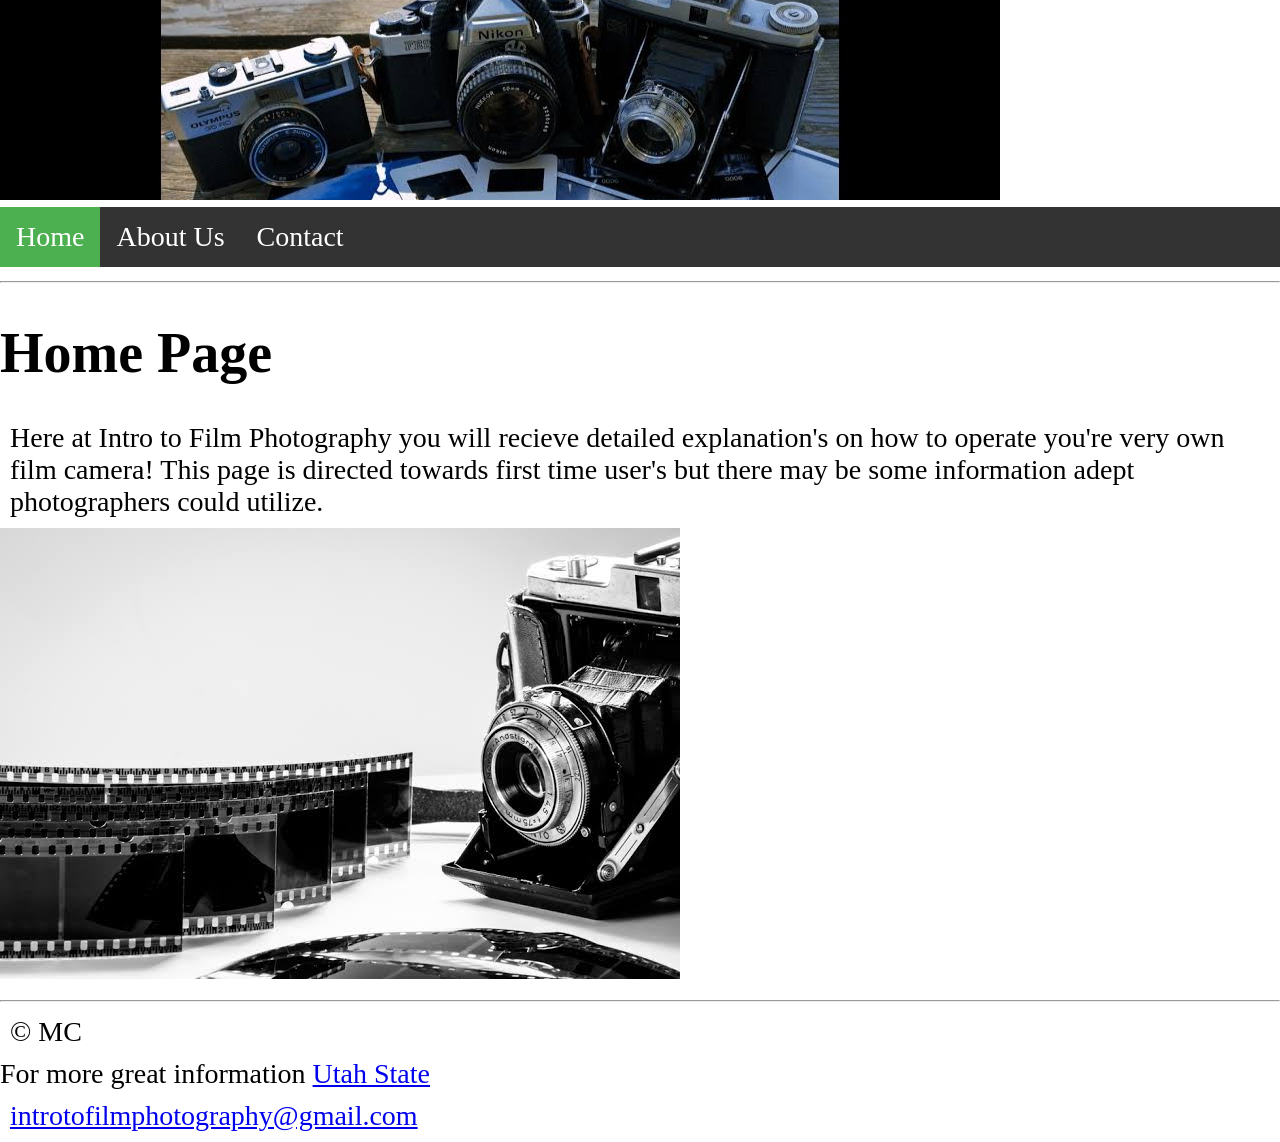
<file: index.html>
<!DOCTYPE html>
<html>
<head>
  <meta charset="UTF-8">
<meta name="viewport" content="width=device-width, initial-scale=1.0">
  <meta name="description" content="Learn the basics of film photography. Simple, step-by-step guides on how to operate your first film camera for beginners.">  
  <meta name="author" content="Manuel">
  <link rel="stylesheet" href="back/backgroundclr">
  <link rel="stylesheet" href="css/mystyle.css">
<title>Intro to Film Photography: Home</title>
</head>
<body>
<img src="images/banner for website (1) (3).jpeg" alt="banner image">
  <ul>
    <li><a class="active" href="index.html">Home</a> </li>
    <li><a href="about.html">About Us</a> </li>
    <li><a href="contact.html">Contact</a> </li>


  </ul>
  <hr>
  
<h1>Home Page</h1>
<p>Here at Intro to Film Photography you will recieve detailed explanation's on how to operate you're very own film camera! This page is directed towards first time user's but there may be some information 
adept photographers could utilize.</p>
  <img src="images/1st image for website.jpeg" alt="camera image">
  
<hr>
  <p>&copy; MC</p>
        For more great information <a href="http://usu.edu"> Utah State </a>
  
  <p><a <p><a href="mailto:introtofilmphotography@gmail.com">introtofilmphotography@gmail.com</a></p>
</p>
</body>
</html>
</file>
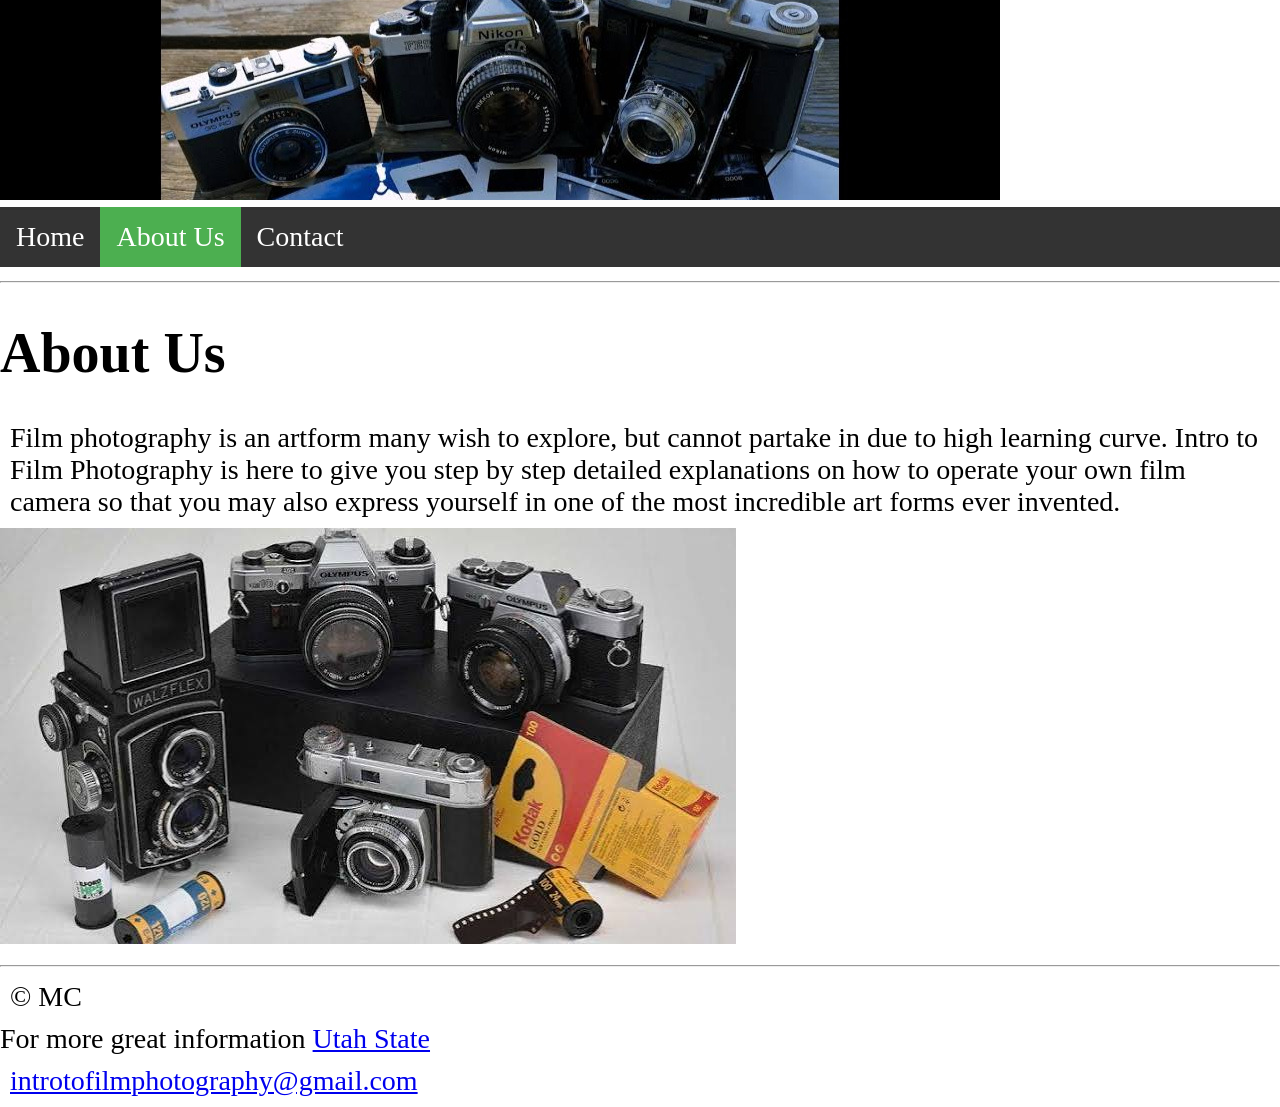
<file: about.html>
<!DOCTYPE html>
<html>
<head>
   <meta charset="UTF-8">
<meta name="viewport" content="width=device-width, initial-scale=1.0">
   <meta name="description" content="Discover our mission to make analog photography accessible. Learn about our passion for teaching beginners how to navigate manual film camera settings.">
  <meta name="keywords" content="intro to film photography, film cameras for beginners, analog camera, photography basics, teaching manual photography">
   <meta name="author" content="Manuel">
   <link rel="stylesheet" href="css/mystyle.css">
<title>About Us</title>
</head>
<body>
<img src="images/banner for website (1) (3).jpeg" alt="banner image">
  <ul>
    <li><a href="index.html">Home</a> </li>
    <li><a class="active" href="about.html">About Us</a> </li>
    <li><a href="contact.html">Contact</a> </li>


  </ul>
  <hr>
  
<h1>About Us</h1>
<p>Film photography is an artform many wish to explore, but cannot partake in due to high learning curve. Intro to Film Photography is here to give you step by step detailed explanations on how to operate your own film camera
so that you may also express yourself in one of the most incredible art forms ever invented. </p>
  <img src="images/2nd image for website.jpeg" alt="about us img">
  
<hr>
  <p>&copy; MC</p>
        For more great information <a href="http://usu.edu"> Utah State </a>
  
  <p><a href="mailto:info@yourdomain.com">introtofilmphotography@gmail.com</a>
</p>
</body>
</html>
</file>
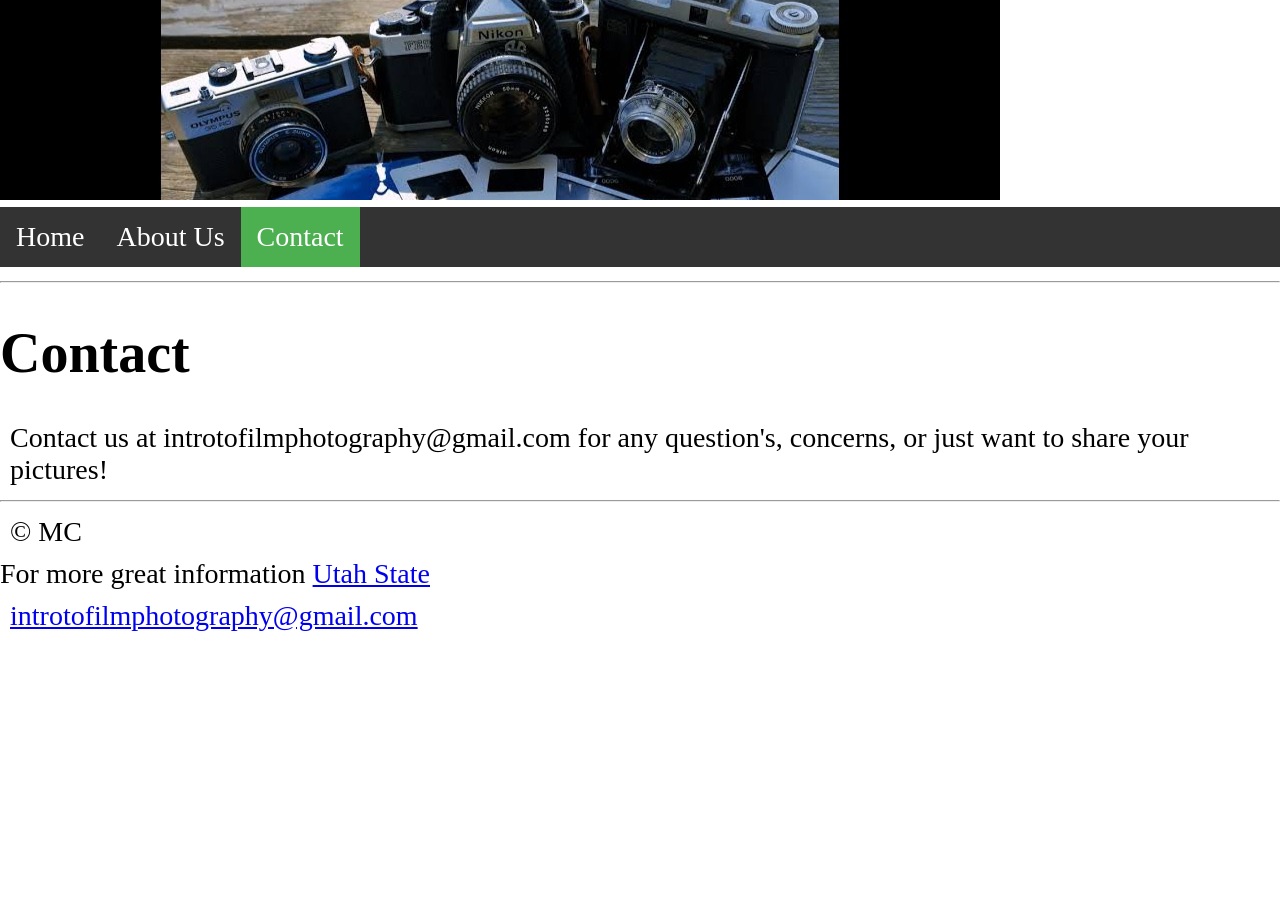
<file: contact.html>
<!DOCTYPE html>
<html>
<head>
   <meta charset="UTF-8">
<meta name="viewport" content="width=device-width, initial-scale=1.0">
    <meta name="description" content="Have questions about manual exposure or camera models? Get in touch with Intro to Film Photography for beginner support and analog advice.">
  <meta name="keywords" content="contact photography guide, film camera help, photography tutorials support, ask about 35mm film">
   <meta name="author" content="manuel">
   <link rel="stylesheet" href="css/mystyle.css">
<title>Intro To Film Photography: Contact</title>
</head>
<body>
<img src="images/banner for website (1) (3).jpeg" alt="banner image">
  <ul>
    <li><a href="index.html">Home</a> </li>
    <li><a href="about.html">About Us</a> </li>
    <li><a class="active" href="contact.html">Contact</a> </li>


  </ul>
  <hr>
  
<h1>Contact</h1>
<p>Contact us at introtofilmphotography@gmail.com for any question's, concerns, or just want to share your pictures!</p>
  
<hr>
   <p>&copy; MC</p>
        For more great information <a href="http://usu.edu"> Utah State </a>
  
  <p><a href="mailto:info@yourdomain.com">introtofilmphotography@gmail.com</a>
</p>
</body>
</html>
</file>
<file: css/mystyle.css>
body {
  margin: 0;
  padding: 0;
  font-size: 28px;
}

h2, p {
  margin: 10px;
}

ul {
  list-style-type: none;
  margin: 0;
  padding: 0;
  overflow: hidden;
  background-color: #333333;
  position: sticky;
  top: 0;
}

ul li {
  float: left;
}

ul li a {
  display: block;
  color: white;
  text-align: center;
  padding: 14px 16px;
  text-decoration: none;
}

ul li a:hover {
  background-color: #FC6A03;
}

ul li a.active {
  background-color: #4CAF50;
}
</file>
